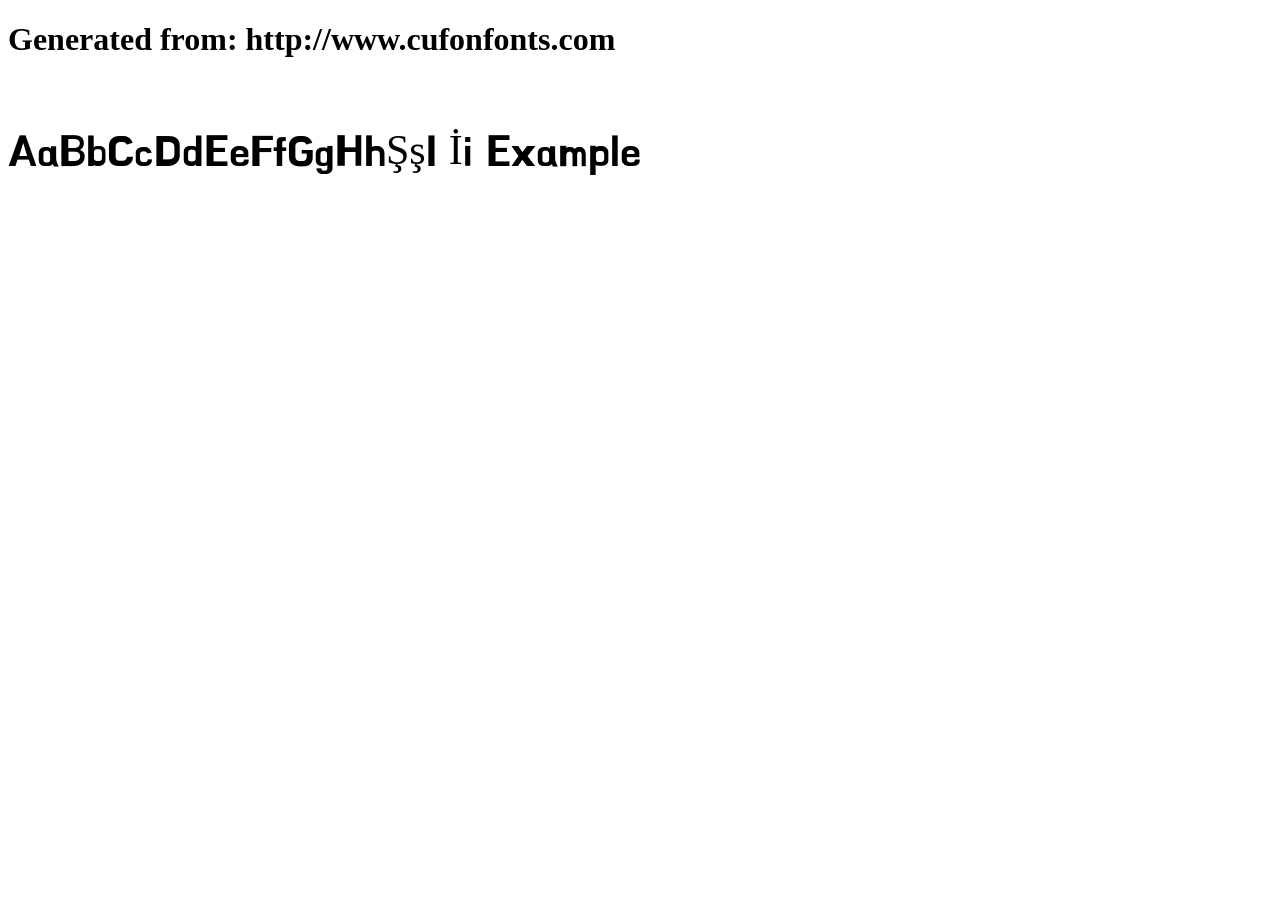
<file: bm-hanna-11yrs-old-otf-cufonfonts-webfont/example.html>
<!DOCTYPE html>
<html xmlns="http://www.w3.org/1999/xhtml">
<head>
    <meta http-equiv="Content-Type" content="text/html; charset=utf-8"/>
    <link rel="stylesheet" type="text/css"
          href="style.css"/>
</head>

<body>

<h1>Generated from: http://www.cufonfonts.com</h1><br/>
<h1 style="font-family:'BM HANNA 11yrs old OTF';font-weight:normal;font-size:42px">AaBbCcDdEeFfGgHhŞşIıİi Example</h1>


</body>
</html>
</file>
<file: bm-hanna-11yrs-old-otf-cufonfonts-webfont/style.css>
/* #### Generated By: http://www.cufonfonts.com #### */

    @font-face {
    font-family: 'BM HANNA 11yrs old OTF';
    font-style: normal;
    font-weight: normal;
    src: local('BM HANNA 11yrs old OTF'), url('BMHANNA_11yrs_otf.woff') format('woff');
    }
</file>
